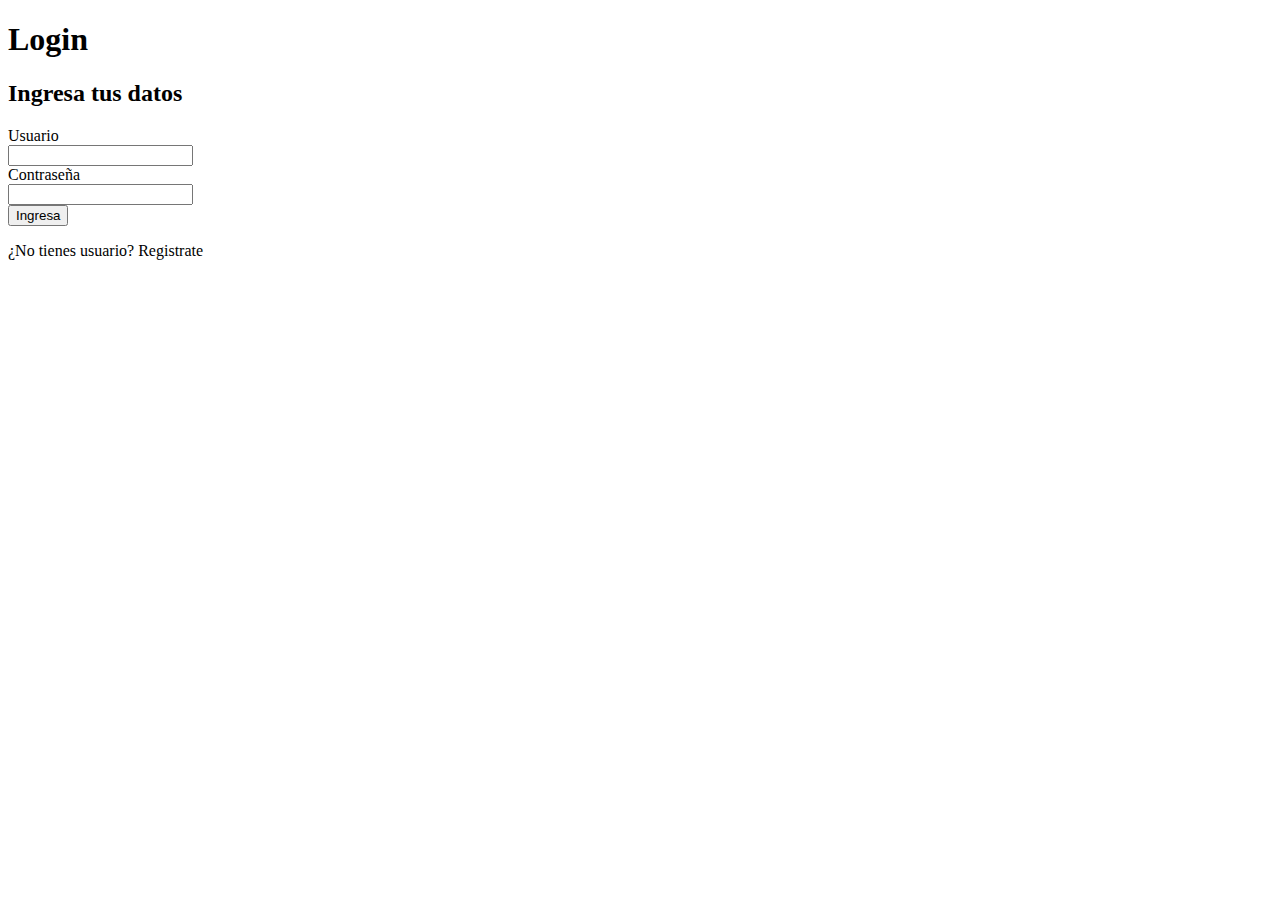
<file: src/main/resources/templates/auth/login.html>
<!DOCTYPE html>
<html lang="Spanish" xmlns:th="http://www.thymeleaf.org" class="h-full dark bg-gray-900">

<head>
    <meta charset="UTF-8">
    <meta http-equiv="X-UA-Compatible" content="IE=edge">
    <meta name="viewport" content="width=device-width, initial-scale=1.0">
    <title>Login</title>
    <link rel="stylesheet" href="https://cdnjs.cloudflare.com/ajax/libs/font-awesome/6.2.1/css/all.min.css">


    <script th:src="@{/js/plugins/jquery.js}"></script>
    <script th:src="@{/js/materialize/js/materialize.min.js}"></script>
    <script th:src="@{/js/plugins/sweetalert2.js}"></script>
    <script th:src="@{/js/plugins/just-validate.js}"></script>
    
    <script th:src="@{/js/login.js}"></script>

    <script th:src="@{https://cdn.tailwindcss.com}"></script>
    <script th:src="@{https://cdn.jsdelivr.net/npm/superagent}"></script>

    <!-- Script de Google para autenticación -->
    <script src="https://accounts.google.com/gsi/client" async defer></script>
</head>

<body class="h-full bg-gray-900 text-white">
    
    <div class="flex min-h-full flex-col justify-center px-6 py-12 lg:px-8">
        <div class="sm:mx-auto sm:w-full sm:max-w-sm">
            <h1 class="mt-10 text-center text-5xl font-bold tracking-tight text-white">Login</h1>
            <h2 class="mt-2 text-center text-2xl font-semibold tracking-tight text-gray-400">Ingresa tus datos</h2>
        </div>

        <div class="mt-10 sm:mx-auto sm:w-full sm:max-w-sm">
            <form class="space-y-6" id="formLogin" autocomplete="off">
                <div>
                    <label for="Usuario" class="block text-sm font-medium text-gray-300">Usuario</label>
                    <div class="mt-2">
                        <input type="text" name="userU" id="userU" autocomplete="off" class="bg-gray-800 text-white border border-gray-600 rounded-lg focus:ring-indigo-500 focus:border-indigo-500 block w-full p-2.5 dark:placeholder-gray-400 dark:focus:ring-indigo-500 dark:focus:border-indigo-500" />
                    </div>
                </div>

                <div>
                    <div class="flex items-center justify-between">
                        <label for="password" class="block text-sm font-medium text-gray-300">Contraseña</label>
                    </div>
                    <div class="mt-2">
                        <input name="passwordU" id="passwordU" type="password" autocomplete="new-password" class="bg-gray-800 text-white border border-gray-600 rounded-lg focus:ring-indigo-500 focus:border-indigo-500 block w-full p-2.5 dark:placeholder-gray-400 dark:focus:ring-indigo-500 dark:focus:border-indigo-500"/>
                    </div>
                </div>

                <div>
                    <button type="submit"
                        class="flex w-full justify-center rounded-md bg-indigo-600 px-3 py-1.5 text-sm font-semibold text-white shadow-sm hover:bg-indigo-500 focus-visible:outline focus-visible:outline-2 focus-visible:outline-offset-2 focus-visible:outline-indigo-600 dark:bg-indigo-700 dark:hover:bg-indigo-600 dark:text-white">
                        Ingresa
                    </button>
                </div>
            </form>

            <p class="mt-10 text-center text-sm text-gray-400">
                ¿No tienes usuario?
                <a th:href="@{/formregister}" class="font-semibold text-indigo-600 hover:text-indigo-500">Registrate</a>
            </p>

            <!-- Botón de inicio de sesión con Google -->
            <div id="g_id_onload"
                data-client_id="226251044074-or4u73qcs17bj0k70jli3pia63lo1d5q.apps.googleusercontent.com"
                data-auto_prompt="false"
                data-callback="handleCredentialResponse">
            </div>
            <div class="g_id_signin"
                data-type="standard"
                data-size="large"
                data-theme="outline"
                data-text="sign_in_with"
                data-shape="rectangular"
                data-logo_alignment="left">
            </div>
            
        </div>
    </div>
    <script src="https://accounts.google.com/gsi/client" async></script>
    <script>
        function handleCredentialResponse(response) {
            const bodytoken = { id_token: response.credential };
            fetch('/auth/google-login', {
                method: 'POST',
                headers: {
                    'Content-Type': 'application/json'
                },
                body: JSON.stringify(bodytoken)
            })
            .then(resp => {
                if (!resp.ok) {
                    return resp.text().then(text => { throw new Error(text) });
                }
                return resp.json();
            })
            .then(resp => {
                console.log(resp);
                if (resp.token) {
                    localStorage.setItem('token', resp.token);
                    console.log("Exito!! Bienvenido " + resp.nombre);
                    window.location.href = window.location.origin + "/paginaDeInicio";
                } else {
                    console.log("No se recibió el token de autenticación");
                }
            })
            .catch(error => {
                console.error("Error:", error.message);
            });
        }
    </script>
</body>


</html>
</file>
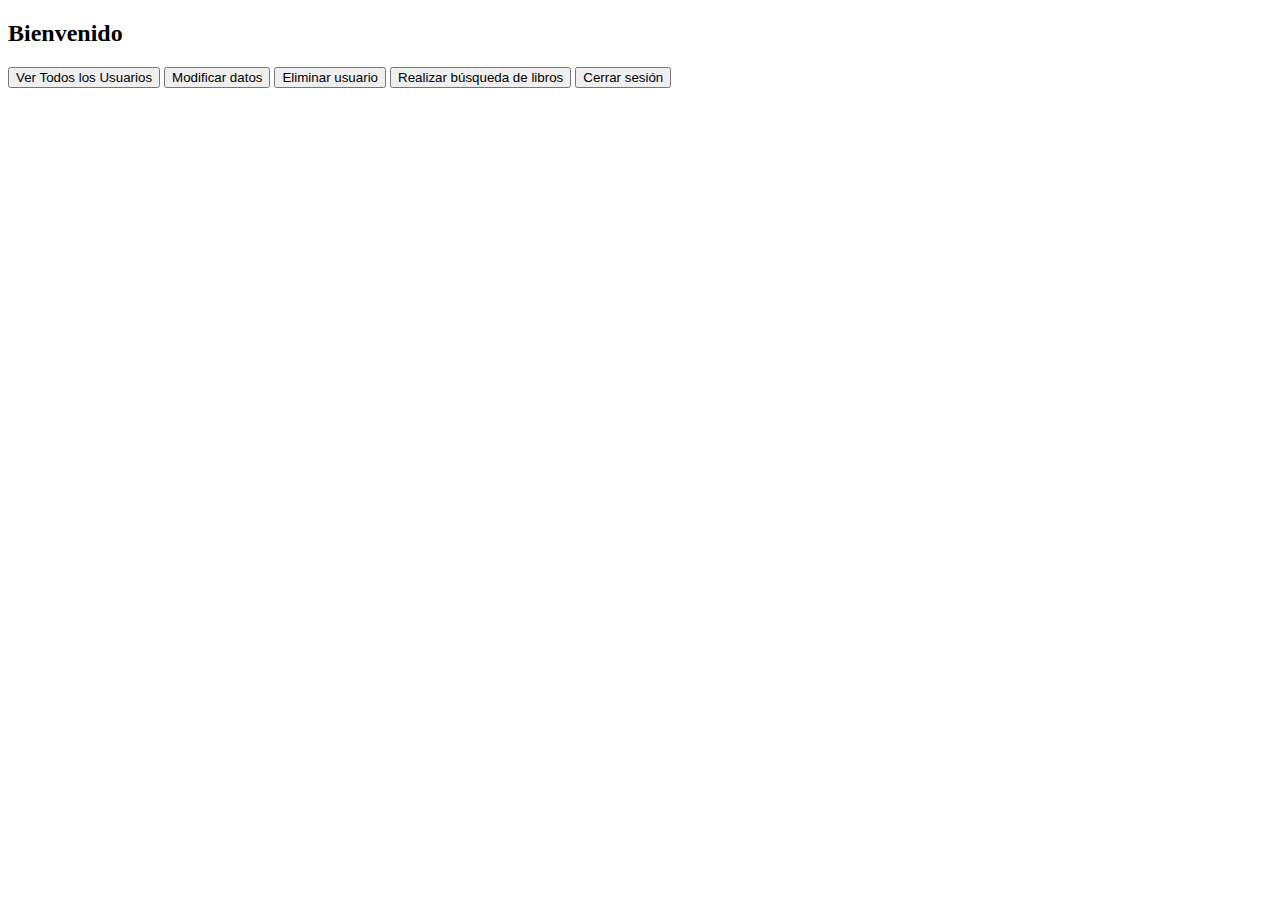
<file: src/main/resources/templates/auth/PaginaInicio.html>
<!DOCTYPE html>
<html lang="es" xmlns:th="http://www.thymeleaf.org" class="h-full dark:bg-gray-900">
<head>
    <meta charset="UTF-8">
    <meta http-equiv="X-UA-Compatible" content="IE=edge">
    <meta name="viewport" content="width=device-width, initial-scale=1.0">
    <title>Pagina de Inicio</title>
    <link rel="stylesheet" href="https://cdnjs.cloudflare.com/ajax/libs/font-awesome/6.2.1/css/all.min.css">
    <script th:src="@{/js/plugins/jquery.js}"></script>
    <script th:src="@{/js/materialize/js/materialize.min.js}"></script>
    <script th:src="@{/js/plugins/sweetalert2.js}"></script>
    <script th:src="@{/js/validarTokenAndID.js}"></script>
    <script th:src="@{/js/PaginaInicio.js}"></script>
    <script th:src="@{https://cdn.tailwindcss.com}"></script>
</head>
<body class="h-full bg-gray-900 text-white">
    <div class="flex min-h-full flex-col justify-center items-center px-6 py-12 lg:px-8">
        <div class="mt-10 sm:mx-auto sm:w-full sm:max-w-sm">
            <div class="rounded-xl bg-white dark:bg-gray-800 shadow-xl p-6 sm:p-16">
                <h2 id="username" class="mb-8 text-2xl text-cyan-900 dark:text-cyan-200 font-bold">
                    Bienvenido <span th:text="${usuario.nombre}"></span>
                </h2>
                <div class="mt-16 grid space-y-4">
                    <!-- Botón para ver todos los usuarios, solo visible si el usuario tiene el rol de administrador -->
                    <button id="viewUsersBtn" th:if="${roles.contains('ROLE_ADMIN')}" class="group h-12 px-6 border-2 border-gray-300 dark:border-gray-600 rounded-full transition duration-300 hover:border-blue-400 focus:bg-blue-50 active:bg-blue-100 dark:focus:bg-gray-700 dark:active:bg-gray-800">
                        <div class="relative flex items-center space-x-4 justify-center">
                            <a th:href="@{'/vista/usuarios?id=' + ${usuario.idUsuario}}">
                                <span class="block w-max font-semibold tracking-wide text-gray-700 dark:text-gray-200 text-sm transition duration-300 group-hover:text-blue-600 dark:group-hover:text-blue-400 sm:text-base">Ver Todos los Usuarios</span>
                            </a>
                        </div>
                    </button>
                    <!-- Botón para modificar datos -->
                    <button id="editUserBtn" class="group h-12 px-6 border-2 border-gray-300 dark:border-gray-600 rounded-full transition duration-300 hover:border-blue-400 focus:bg-blue-50 active:bg-blue-100 dark:focus:bg-gray-700 dark:active:bg-gray-800">
                        <div class="relative flex items-center space-x-4 justify-center">
                            <a th:href="@{'/vista/usuarios/editarInicio/' + ${usuario.idUsuario}}">
                                <span class="block w-max font-semibold tracking-wide text-gray-700 dark:text-gray-200 text-sm transition duration-300 group-hover:text-blue-600 dark:group-hover:text-blue-400 sm:text-base">Modificar datos</span>
                            </a>
                        </div>
                    </button>
                    <!-- Botón para eliminar usuario -->
                    <button id="deleteUserBtn" class="group h-12 px-6 border-2 border-gray-300 dark:border-gray-600 rounded-full transition duration-300 hover:border-red-400 focus:bg-red-50 active:bg-red-100 dark:focus:bg-gray-700 dark:active:bg-gray-800">
                        <div class="relative flex items-center space-x-4 justify-center">
                            <span class="block w-max font-semibold tracking-wide text-gray-700 dark:text-gray-200 text-sm transition duration-300 group-hover:text-red-600 dark:group-hover:text-red-400 sm:text-base">Eliminar usuario</span>
                        </div>
                    </button>
                    <button class="group h-12 px-6 border-2 border-gray-300 dark:border-gray-600 rounded-full transition duration-300 hover:border-blue-400 focus:bg-blue-50 active:bg-blue-100 dark:focus:bg-gray-700 dark:active:bg-gray-800">
                        <div class="relative flex items-center space-x-4 justify-center">
                            <a th:href="@{'/resultadosLibros?id=' + ${usuario.idUsuario}}">
                                <span class="block w-max font-semibold tracking-wide text-gray-700 dark:text-gray-200 text-sm transition duration-300 group-hover:text-blue-600 dark:group-hover:text-blue-400 sm:text-base">Realizar búsqueda de libros</span>
                            </a>
                        </div>
                    </button>
                    <!-- Botón para cerrar sesión -->
                    <button id="logoutBtn" class="group h-12 px-6 border-2 border-gray-300 dark:border-gray-600 rounded-full transition duration-300 hover:border-red-400 focus:bg-red-50 active:bg-red-100 dark:focus:bg-gray-700 dark:active:bg-gray-800">
                        <div class="relative flex items-center space-x-4 justify-center">
                            <span class="block w-max font-semibold tracking-wide text-red-700 dark:text-red-200 text-sm transition duration-300 group-hover:text-red-600 dark:group-hover:text-red-400 sm:text-base">Cerrar sesión</span>
                        </div>
                    </button>
                </div>
            </div>
        </div>
    </div>
</body>
</html>
</file>
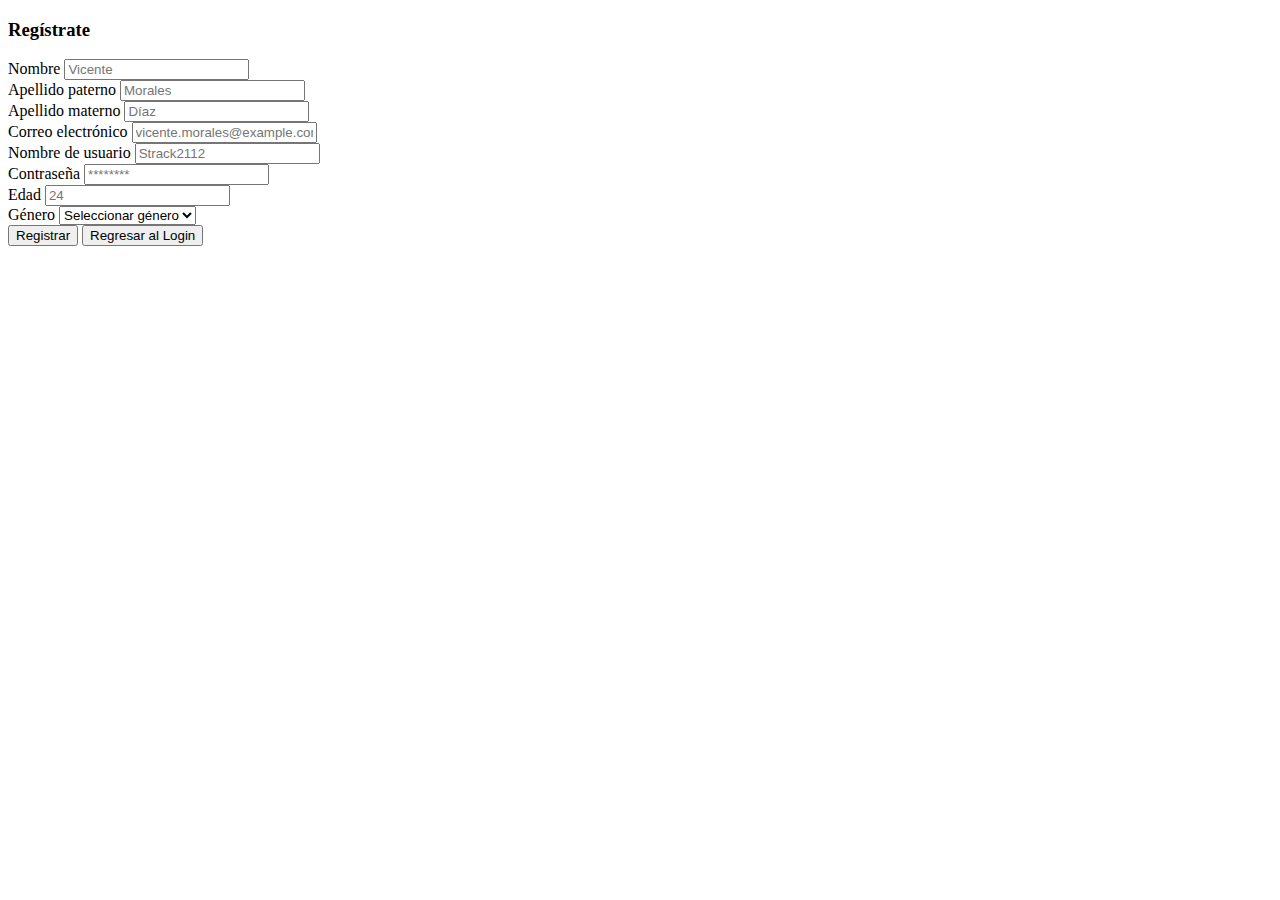
<file: src/main/resources/templates/auth/Registro.html>
<!DOCTYPE html>
<html lang="es" xmlns:th="http://www.thymeleaf.org">
<head>
    <title>Registro de Usuario</title>
    <link rel="preconnect" href="https://fonts.gstatic.com">
    <link rel="stylesheet" href="https://cdnjs.cloudflare.com/ajax/libs/font-awesome/5.15.4/css/all.min.css">
    <link href="https://fonts.googleapis.com/css2?family=Poppins:wght@300;500;600&display=swap" rel="stylesheet">
    <link th:href="@{/antes/css/styleRegistro.css}" rel="stylesheet" type="text/css">
    <script th:src="@{/js/plugins/jquery.js}"></script>
    <script th:src="@{/js/materialize/js/materialize.min.js}"></script>
    <script th:src="@{/js/plugins/sweetalert2.js}"></script>
    <script th:src="@{/js/plugins/just-validate.js}"></script>
    <script th:src="@{/js/registro.js}"></script>
</head>
<body>
    <div class="background">    
        <div class="shape"></div>
        <div class="shape"></div>
        <div class="shape"></div>
        <div class="shape"></div>
    </div>
    <form id="formRegister" autocomplete="off">
        <div>
            <h3>Regístrate</h3>
        <div>
            <label for="nombre">Nombre</label>
            <input type="text" autocomplete="off" placeholder="Vicente" id="nombre">
        </div>
        
        <div>
            <label for="apellidoPaterno">Apellido paterno</label>
            <input type="text" autocomplete="off" placeholder="Morales" id="apellidoPaterno">
        </div>
        
        <div>
            <label for="apellidoMaterno">Apellido materno</label>
            <input type="text" autocomplete="off" placeholder="Díaz" id="apellidoMaterno">
        </div>

        <div>
            <label for="correo">Correo electrónico</label>
            <input type="email" autocomplete="off" placeholder="vicente.morales@example.com" id="correo">
            <span id="correo-error" class="error-message"></span>
        </div>

        <div>
            <label for="username">Nombre de usuario</label>
            <input type="text" autocomplete="off" placeholder="Strack2112" id="username">
            <span id="username-error" class="error-message"></span>
        </div>

        <div>
            <label for="password">Contraseña</label>
            <input type="password" autocomplete="off" placeholder="********" id="password">
        </div>

        <div>
            <label for="edad">Edad</label>
            <input type="text" autocomplete="off" placeholder="24" id="edad">
        </div>

        <!-- Select para género sin estilos personalizados -->
        <div>
            <label for="genero">Género</label>
            <select id="genero" name="genero">
                <option value="">Seleccionar género</option>
                <option value="masculino">Masculino</option>
                <option value="femenino">Femenino</option>
            </select>
        </div>
        
        <button type="submit" id="submitBtn">Registrar</button>

        <button type="button" onclick="location.href='/formlogin'">Regresar al Login</button>
        </div>
        
    </form>
</body>
</html>
</file>
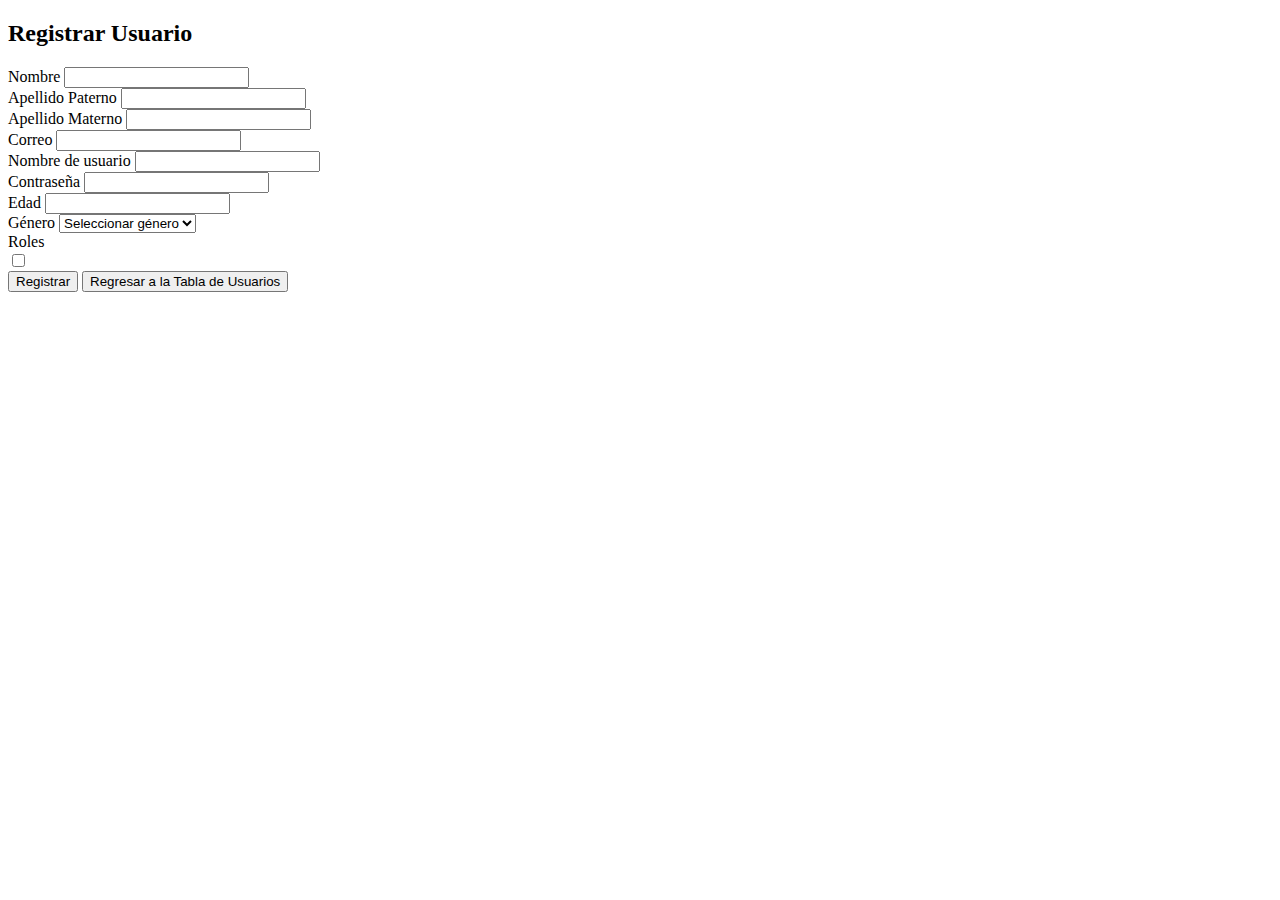
<file: src/main/resources/templates/Usuarios/registrarUsuario.html>
<!DOCTYPE html>
<html lang="es" xmlns:th="http://www.thymeleaf.org">
<head>
    <title>Registro de Usuario</title>
    <link rel="stylesheet" href="https://cdnjs.cloudflare.com/ajax/libs/font-awesome/5.15.4/css/all.min.css">

    <script th:src="@{/js/plugins/jquery.js}"></script>
    <script th:src="@{/js/materialize/js/materialize.min.js}"></script>
    <script th:src="@{/js/plugins/sweetalert2.js}"></script>
    <script th:src="@{/js/plugins/just-validate.js}"></script>
    <script th:src="@{/js/validarToken.js}"></script>
    <script th:src="@{/js/registrarUsuario.js}"></script>
    <script th:src="@{https://cdn.tailwindcss.com}"></script>
</head>
<body class="h-full bg-gray-900 text-white">
    <div class="flex min-h-full flex-col justify-center items-center px-6 py-12 lg:px-8">
        <div class="mt-10 sm:mx-auto sm:w-full sm:max-w-lg">
            <div class="rounded-xl bg-gray-800 shadow-xl p-6 sm:p-16">
                <h2 class="mb-8 text-2xl text-cyan-200 font-bold text-center">Registrar Usuario</h2>
                <form id="formRegister" autocomplete="off" class="space-y-4">
                    <div>
                        <label for="nombre" class="block text-gray-300 font-medium">Nombre</label>
                        <input type="text" id="nombre" name="nombre" class="w-full bg-gray-700 text-gray-300 rounded-lg px-4 py-2 focus:outline-none focus:ring-2 focus:ring-indigo-500">
                    </div>
                    <div>
                        <label for="apellidoPaterno" class="block text-gray-300 font-medium">Apellido Paterno</label>
                        <input type="text" id="apellidoPaterno" name="apellidoPaterno" class="w-full bg-gray-700 text-gray-300 rounded-lg px-4 py-2 focus:outline-none focus:ring-2 focus:ring-indigo-500">
                    </div>
                    <div>
                        <label for="apellidoMaterno" class="block text-gray-300 font-medium">Apellido Materno</label>
                        <input type="text" id="apellidoMaterno" name="apellidoMaterno" class="w-full bg-gray-700 text-gray-300 rounded-lg px-4 py-2 focus:outline-none focus:ring-2 focus:ring-indigo-500">
                    </div>
                    <div>
                        <label for="correo" class="block text-gray-300 font-medium">Correo</label>
                        <input type="email" id="correo" name="correo" class="w-full bg-gray-700 text-gray-300 rounded-lg px-4 py-2 focus:outline-none focus:ring-2 focus:ring-indigo-500">
                        <span id="correo-error" class="error-message text-red-500"></span>
                    </div>
                    <div>
                        <label for="username" class="block text-gray-300 font-medium">Nombre de usuario</label>
                        <input type="text" id="username" name="username" class="w-full bg-gray-700 text-gray-300 rounded-lg px-4 py-2 focus:outline-none focus:ring-2 focus:ring-indigo-500">
                        <span id="username-error" class="error-message text-red-500"></span>
                    </div>
                    <div>
                        <label for="password" class="block text-gray-300 font-medium">Contraseña</label>
                        <input type="password" id="password" name="password" class="w-full bg-gray-700 text-gray-300 rounded-lg px-4 py-2 focus:outline-none focus:ring-2 focus:ring-indigo-500">
                    </div>
                    <div>
                        <label for="edad" class="block text-gray-300 font-medium">Edad</label>
                        <input type="number" id="edad" name="edad" class="w-full bg-gray-700 text-gray-300 rounded-lg px-4 py-2 focus:outline-none focus:ring-2 focus:ring-indigo-500">
                    </div>
                    <div>
                        <label for="genero" class="block text-gray-300 font-medium">Género</label>
                        <select id="genero" name="genero" class="w-full bg-gray-700 text-gray-300 rounded-lg px-4 py-2 focus:outline-none focus:ring-2 focus:ring-indigo-500">
                            <option value="">Seleccionar género</option>
                            <option value="masculino">Masculino</option>
                            <option value="femenino">Femenino</option>
                            <option value="otro">Otro</option>
                        </select>
                    </div>
                    <div>
                        <label for="roles" class="block text-gray-300 font-medium">Roles</label>
                        <div th:each="rol : ${todosLosRoles}">
                            <input type="checkbox" th:id="'rol' + ${rol.idRol}" th:name="roles" th:value="${rol.nombre}" class="mr-2">
                            <label th:for="'rol' + ${rol.idRol}" th:text="${rol.nombre}" class="text-gray-300"></label><br />
                        </div>
                    </div>
                    <!-- Campo oculto para el ID del usuario actual -->
                    <input type="hidden" id="currentUserId" name="currentUserId" th:value="${currentUserId}">
                    <div class="flex justify-between mt-6">
                        <button type="submit" id="submitBtn" class="bg-green-500 text-white px-6 py-2 rounded-lg hover:bg-green-600 focus:outline-none focus:ring-2 focus:ring-green-500 transition duration-300 ease-in-out">Registrar</button>
                        <button type="button" onclick="location.href='/admin/usuarios'" class="bg-gray-500 text-white px-6 py-2 rounded-lg hover:bg-gray-600 focus:outline-none focus:ring-2 focus:ring-gray-500 transition duration-300 ease-in-out">Regresar a la Tabla de Usuarios</button>
                    </div>
                </form>
            </div>
        </div>
    </div>
</body>
</html>
</file>
